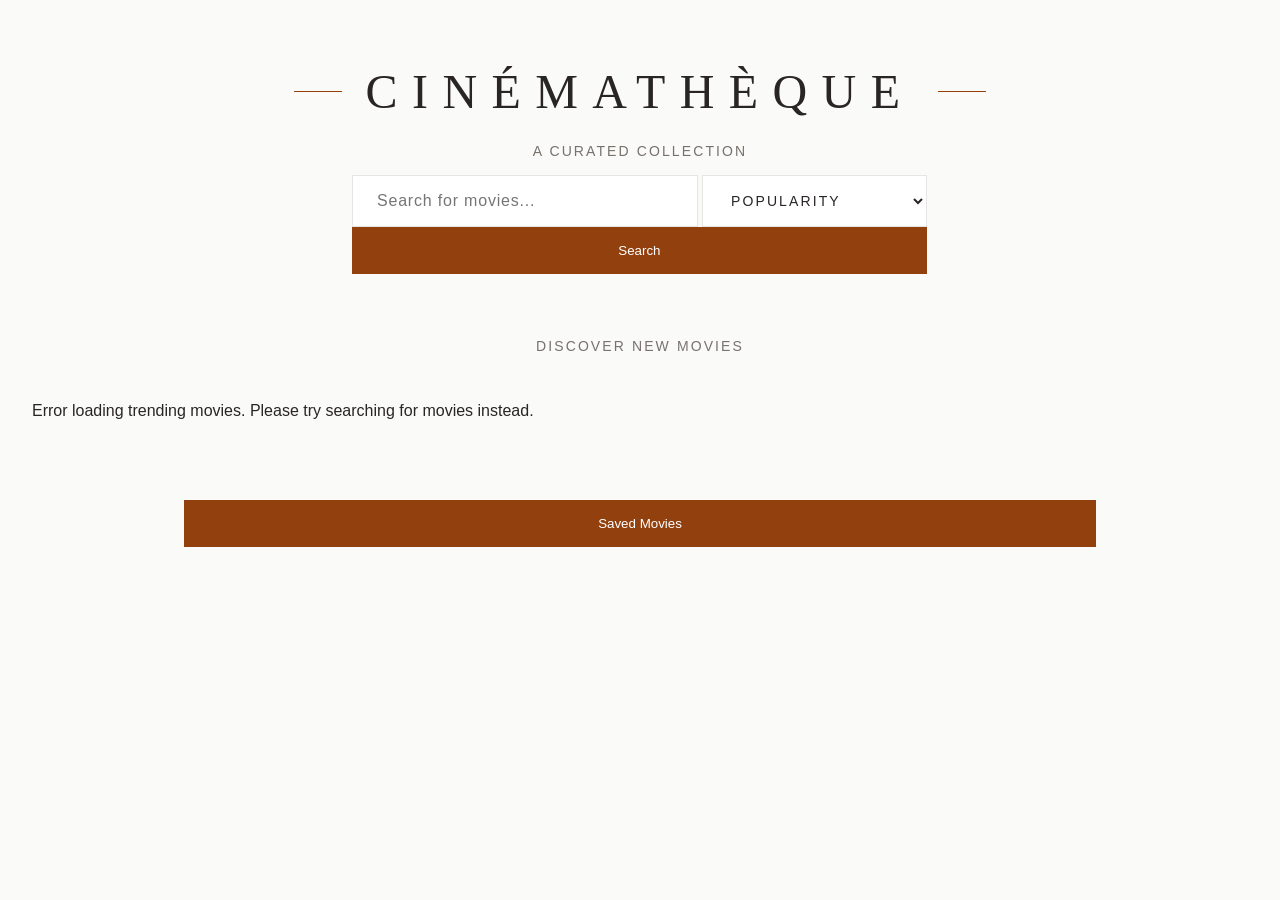
<file: index.html>
<!DOCTYPE html>
<html lang="en">
<head>
    <meta charset="UTF-8">
    <meta name="viewport" content="width=device-width, initial-scale=1.0">
    <title>Cinémathèque - Movie Explorer</title>
    <link rel="stylesheet" href="./main.css">
</head>
<body>
    <div class="container">
        <header class="header-title">
            <div class="header-line"></div>
            <a href=""><h1>CINÉMATHÈQUE</h1></a>
            <div class="header-line"></div>
        </header>
        <p class="subtitle">A Curated Collection</p>

        <div class="search-container">
            <div class="search-wrapper">
                <input type="text" id="keyword" class="search-input" placeholder="Search for movies...">
                <select id="sortList"  class="select-input">
                    <option value="popularity">Popularity</option>
                    <option value="release-date">Release Date</option>
                    <option value="vote">Votes</option>
                </select>
                <button class="btn full" id="searchBtn">Search</button>
            </div>
        </div>
        <div id="displayContainer"></div>
        <div class="results-info" id="resultsInfo">
            <p class="results-text" id="resultsText"></p>
        </div>
        <button class="btn-save-movies" onclick="showSavedMoviesView()">Saved Movies</button>
    </div>

    <script src="./main.js"></script>
</body>
</html>
</file>
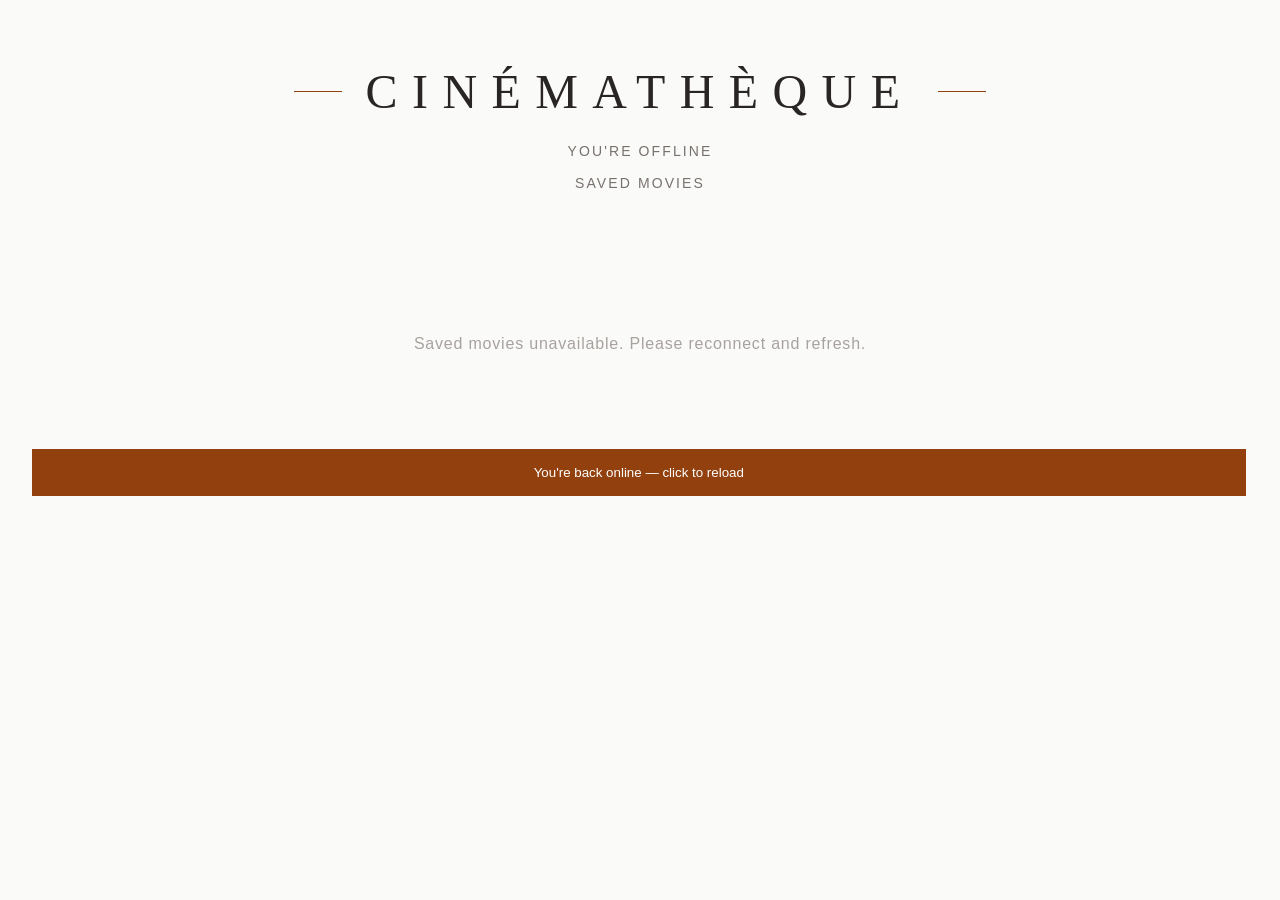
<file: offline.html>
<!DOCTYPE html>
<html lang="en">
<head>
    <meta charset="UTF-8">
    <meta name="viewport" content="width=device-width, initial-scale=1.0">
    <title>Offline - Cinémathèque</title>
    <link rel="stylesheet" href="./main.css">
</head>
<body>
    <div class="container">
        <header class="header-title">
            <div class="header-line"></div>
            <a href=""><h1>CINÉMATHÈQUE</h1></a>
            <div class="header-line"></div>
        </header>
        <p class="subtitle">You're Offline</p>

        <div class="results-info">
            <p class="results-text">Saved Movies</p>
        </div>

        <div id="offlineDisplay"></div>

        <button class="btn" id="retryBtn" style="display: none;">Retry Connection</button>
    </div>

    <script>
        const offlineDisplay = document.getElementById("offlineDisplay");
        const retryBtn = document.getElementById("retryBtn");

        // ============================================================
        // LOAD SAVED MOVIES FROM SERVICE WORKER
        // ============================================================
        async function loadSavedMovies() {
            offlineDisplay.innerHTML = "<p>Loading saved movies...</p>";

            // If no service worker controller, show fallback
            if (!navigator.serviceWorker || !navigator.serviceWorker.controller) {
                offlineDisplay.innerHTML = `
                    <p class="no-results">Saved movies unavailable. Please reconnect and refresh.</p>
                `;
                return;
            }

            try {
                const messageChannel = new MessageChannel();

                const movies = await new Promise((resolve, reject) => {
                    navigator.serviceWorker.controller.postMessage(
                        { action: "GET_SAVED_MOVIES" },
                        [messageChannel.port2]
                    );

                    messageChannel.port1.onmessage = (event) => {
                        if (event.data.success) {
                            resolve(event.data.movies);
                        } else {
                            reject(new Error(event.data.error));
                        }
                    };

                    // Timeout in case service worker never replies
                    setTimeout(() => reject(new Error("Service worker timeout")), 5000);
                });

                renderMovies(movies);
            } catch (error) {
                console.error("Offline page error:", error);
                offlineDisplay.innerHTML = `
                    <p class="no-results">Could not load saved movies. Please try again.</p>
                `;
            }
        }

        // ============================================================
        // RENDER MOVIES GRID (using existing CSS classes)
        // ============================================================
        function renderMovies(movies) {
            if (!movies || movies.length === 0) {
                offlineDisplay.innerHTML = `
                    <p class="no-results">No saved movies yet. Reconnect and save some movies for offline viewing!</p>
                `;
                return;
            }

            const grid = document.createElement("div");
            grid.classList.add("movies-grid");

            movies.forEach((movie) => {
                const card = document.createElement("div");
                card.classList.add("movie-card");

                // Prefer cached poster URL from service worker
                const imageUrl = movie.posterUrl
                    ? movie.posterUrl
                    : movie.poster_path
                        ? `https://image.tmdb.org/t/p/w500${movie.poster_path}`
                        : "";

                const year = movie.year || "N/A";
                const rating = movie.rating ? Number(movie.rating).toFixed(1) : "N/A";

                card.innerHTML = `
                    <div class="movie-poster">
                        <img src="${imageUrl}" alt="${escapeHtml(movie.title)}">
                        <div class="movie-poster-overlay"></div>
                    </div>

                    <div class="movie-info">
                        <h3 class="movie-title">${escapeHtml(movie.title)}</h3>

                        <div class="movie-meta">
                            <span>${year}</span>
                            <div class="movie-rating">
                                <span class="star">★</span>
                                <span>${rating}</span>
                            </div>
                        </div>
                    </div>
                `;

                // Show overview when clicked
                card.addEventListener("click", () => {
                    showOfflineDetails(movie, imageUrl, year, rating);
                });

                grid.appendChild(card);
            });

            offlineDisplay.innerHTML = "";
            offlineDisplay.appendChild(grid);
        }

        // ============================================================
        // SHOW MOVIE DETAILS IN OFFLINE MODAL
        // ============================================================
        function showOfflineDetails(movie, imageUrl, year, rating) {
            const modal = document.createElement("div");
            modal.classList.add("modal-overlay", "active");

            modal.innerHTML = `
                <div class="modal-content">
                    <div class="modal-header">
                        <h2 class="modal-title">${escapeHtml(movie.title)}</h2>
                        <button class="modal-close" id="offlineCloseBtn">✕</button>
                    </div>

                    <div class="modal-body">
                        <div class="modal-layout">
                            <div class="modal-poster-container">
                                <div class="modal-poster">
                                    <img src="${imageUrl}" alt="${escapeHtml(movie.title)}">
                                </div>
                            </div>

                            <div class="modal-details">
                                <div class="detail-section">
                                    <div class="detail-header">
                                        <div class="detail-line"></div>
                                        <span class="detail-label">Overview</span>
                                    </div>
                                    <p class="overview-text">
                                        ${escapeHtml(movie.overview) || "No overview available."}
                                    </p>
                                </div>

                                <div class="detail-section">
                                    <div class="detail-header">
                                        <div class="detail-line"></div>
                                        <span class="detail-label">Release Date</span>
                                    </div>
                                    <p class="detail-content">${year}</p>
                                </div>

                                <div class="detail-section">
                                    <div class="detail-header">
                                        <div class="detail-line"></div>
                                        <span class="detail-label">Vote Average</span>
                                    </div>
                                    <div class="rating-display">
                                        <span class="rating-star">★</span>
                                        <span class="rating-value">${rating}</span>
                                        <span class="rating-max">/ 10</span>
                                    </div>
                                </div>
                            </div>
                        </div>
                    </div>
                </div>
            `;

            document.body.appendChild(modal);

            const closeBtn = modal.querySelector("#offlineCloseBtn");
            closeBtn.addEventListener("click", () => modal.remove());

            modal.addEventListener("click", (e) => {
                if (e.target === modal) modal.remove();
            });
        }

        // ============================================================
        // ESCAPE HTML
        // ============================================================
        function escapeHtml(str) {
            if (!str) return "";
            return str
                .replace(/&/g, "&amp;")
                .replace(/</g, "&lt;")
                .replace(/>/g, "&gt;")
                .replace(/"/g, "&quot;")
                .replace(/'/g, "&#39;");
        }

        // ============================================================
        // CONNECTION MONITORING
        // ============================================================
        function updateConnectionUI() {
            if (navigator.onLine) {
                retryBtn.style.display = "block";
                retryBtn.textContent = "You're back online — click to reload";
            } else {
                retryBtn.style.display = "block";
                retryBtn.textContent = "Retry Connection";
            }
        }

        retryBtn.addEventListener("click", () => {
            if (navigator.onLine) {
                window.location.href = "./index.html";
            } else {
                // Try again — maybe transient
                loadSavedMovies();
                retryBtn.textContent = "Still offline...";
                setTimeout(updateConnectionUI, 2000);
            }
        });

        // Auto-redirect when connection returns
        window.addEventListener("online", () => {
            window.location.href ="./index.html";
        });

        // ============================================================
        // INIT
        // ============================================================
        document.addEventListener("DOMContentLoaded", () => {
            loadSavedMovies();
            updateConnectionUI();
        });
    </script>
</body>
</html>
</file>
<file: main.css>
* {
    margin: 0;
    padding: 0;
    box-sizing: border-box;
}

body {
    font-family: -apple-system, BlinkMacSystemFont, 'Segoe UI', Roboto, 'Helvetica Neue', Arial, sans-serif;
    background-color: #fafaf9;
    color: #292524;
    min-height: 100vh;
}

.container {
    max-width: 1280px;
    margin: 0 auto;
    padding: 4rem 2rem;
}

a {
    text-decoration-skip-ink: auto;
    color: none;
    text-decoration: none;
}

/* Header */
header {
    margin-bottom: 5rem;
}

.header-title {
    display: flex;
    align-items: center;
    justify-content: center;
    margin-bottom: 1.5rem;
}

.header-line {
    width: 3rem;
    height: 1px;
    background-color: #92400e;
}

h1 {
    font-family: Georgia, 'Times New Roman', serif;
    font-size: 3rem;
    letter-spacing: 0.3em;
    color: #292524;
    margin: 0 1.5rem;
    font-weight: 400;
}

.subtitle {
    text-align: center;
    color: #78716c;
    letter-spacing: 0.15em;
    font-size: 0.875rem;
    text-transform: uppercase;
    padding-bottom: 1rem;
}
/* Buttons */
.btn {
    width: 99.8%;
    padding: 1rem 1.5rem;
    background-color: #92400e;
    color: white;
    border: none;
    cursor: pointer;
    transition: background-color 0.3s;
}

.btn-save-movies {
    display: block;       
    margin: 5rem auto;    
    width: 75%;
    padding: 1rem 1.5rem;
    background-color: #92400e;
    color: white;
    border: none;
    cursor: pointer;
    transition: background-color 0.3s;
    text-align: center;  
}
.btn:hover {
    background-color: #7c2d12;
}

.btn-save-movies:hover {
    background-color: #7c2d12;
}

    .back-button {
    margin-top: 20px;
    padding: 10px 20px;
    background-color: #4CAF50;
    color: white;
    border: none;
    border-radius: 5px;
    cursor: pointer;
    font-size: 16px;
    transition: background-color 0.3s;
    }

    .back-button:hover {
    background-color: #45a049;
    }

/* Search */
.search-container {
    max-width: 36rem;
    margin: 0 auto 4rem;
}

.search-wrapper {
    position: relative;
}

.select-input {
    width: 39%;
    padding: 1rem 1.5rem;
    padding-right: 3.5rem;
    background-color: white;
    border: 1px solid #e7e5e4;
    color: #292524;
    letter-spacing: 0.05em;
    font-size: 1rem;
    outline: none;
    transition: border-color 0.3s;
    /* color: #78716c; */
    letter-spacing: 0.15em;
    font-size: 0.875rem;
    text-transform: uppercase;
}

.search-input {
    width: 60%;
    padding: 1rem 1.5rem;
    padding-right: 3.5rem;
    background-color: white;
    border: 1px solid #e7e5e4;
    color: #292524;
    letter-spacing: 0.05em;
    font-size: 1rem;
    outline: none;
    transition: border-color 0.3s;
}

.search-input:focus {
    border-color: #92400e;
}

.search-icon {
    position: absolute;
    right: 1.5rem;
    top: 50%;
    transform: translateY(-50%);
    color: #a8a29e;
    pointer-events: none;
}

/* Results count */
.results-info {
    text-align: center;
    margin-bottom: 3rem;
}

.results-text {
    color: #78716c;
    letter-spacing: 0.15em;
    font-size: 0.875rem;
    text-transform: uppercase;
}

.results-divider {
    width: 6rem;
    height: 1px;
    background-color: #d6d3d1;
    margin: 0.75rem auto 0;
}

/* Movie Grid */
.movies-grid {
    display: grid;
    grid-template-columns: repeat(auto-fill, minmax(250px, 1fr));
    gap: 4rem 2rem;
}

.movie-card {
    cursor: pointer;
}

.movie-poster {
    aspect-ratio: 2/3;
    background-color: #e7e5e4;
    margin-bottom: 1.25rem;
    overflow: hidden;
    box-shadow: 0 10px 15px -3px rgba(0, 0, 0, 0.1), 0 4px 6px -2px rgba(0, 0, 0, 0.05);
    display: flex;
    align-items: center;
    justify-content: center;
    position: relative;
}

.movie-poster img {
    width: 100%;
    height: 100%;
    object-fit: cover;
    transition: transform 0.5s;
}

.movie-card:hover .movie-poster img {
    transform: scale(1.05);
}

.movie-poster-overlay {
    position: absolute;
    inset: 0;
    background-color: black;
    opacity: 0;
    transition: opacity 0.5s;
}

.movie-card:hover .movie-poster-overlay {
    opacity: 0.1;
}

.movie-poster-placeholder {
    color: #a8a29e;
    font-size: 4rem;
}

.movie-info {
    display: flex;
    flex-direction: column;
    gap: 0.5rem;
}

.movie-title {
    font-family: Georgia, 'Times New Roman', serif;
    color: #292524;
    letter-spacing: 0.025em;
    font-size: 1rem;
    line-height: 1.4;
    min-height: 2.8rem;
    display: -webkit-box;
    -webkit-line-clamp: 2;
    -webkit-box-orient: vertical;
    overflow: hidden;
}

.movie-meta {
    display: flex;
    justify-content: space-between;
    align-items: center;
    font-size: 0.75rem;
    color: #78716c;
    text-transform: uppercase;
    letter-spacing: 0.15em;
}

.movie-rating {
    display: flex;
    align-items: center;
    gap: 0.375rem;
}

.star {
    color: #92400e;
}

/* Modal */
.modal-overlay {
    display: none;
    position: fixed;
    inset: 0;
    background-color: rgba(0, 0, 0, 0.6);
    backdrop-filter: blur(4px);
    z-index: 1000;
    padding: 2rem;
    overflow-y: auto;
}

.modal-overlay.active {
    display: flex;
    align-items: center;
    justify-content: center;
}

.modal-content {
    background-color: #fafaf9;
    max-width: 80rem;
    width: 100%;
    max-height: 90vh;
    overflow-y: auto;
    box-shadow: 0 25px 50px -12px rgba(0, 0, 0, 0.25);
}

.modal-header {
    position: sticky;
    top: 0;
    background-color: #fafaf9;
    border-bottom: 1px solid #e7e5e4;
    padding: 2rem 3rem;
    display: flex;
    justify-content: space-between;
    align-items: center;
    z-index: 10;
}

.modal-title {
    font-family: Georgia, 'Times New Roman', serif;
    font-size: 1.875rem;
    color: #292524;
    letter-spacing: 0.025em;
    flex: 1;
}

.modal-close {
    padding: 0.75rem;
    background: none;
    border: none;
    cursor: pointer;
    transition: background-color 0.3s;
    margin-left: 1.5rem;
}

.modal-close:hover {
    background-color: #e7e5e4;
}

.modal-body {
    padding: 3rem;
}

.modal-layout {
    display: flex;
    flex-direction: column;
    gap: 3rem;
}

@media (min-width: 768px) {
    .modal-layout {
        flex-direction: row;
        gap: 3rem;
    }
}

.modal-poster-container {
    flex: 0 0 40%;
}

.modal-poster {
    aspect-ratio: 2/3;
    background-color: #e7e5e4;
    overflow: hidden;
    box-shadow: 0 10px 15px -3px rgba(0, 0, 0, 0.1), 0 4px 6px -2px rgba(0, 0, 0, 0.05);
    display: flex;
    align-items: center;
    justify-content: center;
}

.modal-poster img {
    width: 100%;
    height: 100%;
    object-fit: cover;
}

.modal-details {
    flex: 1;
    display: flex;
    flex-direction: column;
    gap: 2.5rem;
}

.detail-section {
    display: flex;
    flex-direction: column;
}

.detail-header {
    display: flex;
    align-items: center;
    gap: 0.75rem;
    margin-bottom: 0.75rem;
}

.detail-line {
    width: 2rem;
    height: 1px;
    background-color: #92400e;
}

.detail-label {
    font-size: 0.75rem;
    color: #78716c;
    text-transform: uppercase;
    letter-spacing: 0.15em;
}

.detail-content {
    color: #292524;
    font-size: 1.125rem;
    letter-spacing: 0.025em;
}

.rating-display {
    display: flex;
    align-items: center;
    gap: 0.75rem;
}

.rating-star {
    color: #92400e;
    font-size: 1.875rem;
}

.rating-value {
    font-size: 1.875rem;
    color: #292524;
}

.rating-max {
    color: #78716c;
    letter-spacing: 0.025em;
}

.overview-text {
    font-family: Georgia, 'Times New Roman', serif;
    color: #292524;
    line-height: 1.75;
    letter-spacing: 0.025em;
}

.no-results {
    text-align: center;
    padding: 6rem 0;
    color: #a8a29e;
    letter-spacing: 0.05em;
}



@media (max-width: 768px) {
    h1 {
        font-size: 2rem;
        letter-spacing: 0.2em;
    }

    .header-line {
        width: 2rem;
    }

    .container {
        padding: 2rem 1rem;
    }

    .movies-grid {
        grid-template-columns: repeat(auto-fill, minmax(150px, 1fr));
        gap: 2rem 1rem;
    }
}
</file>
